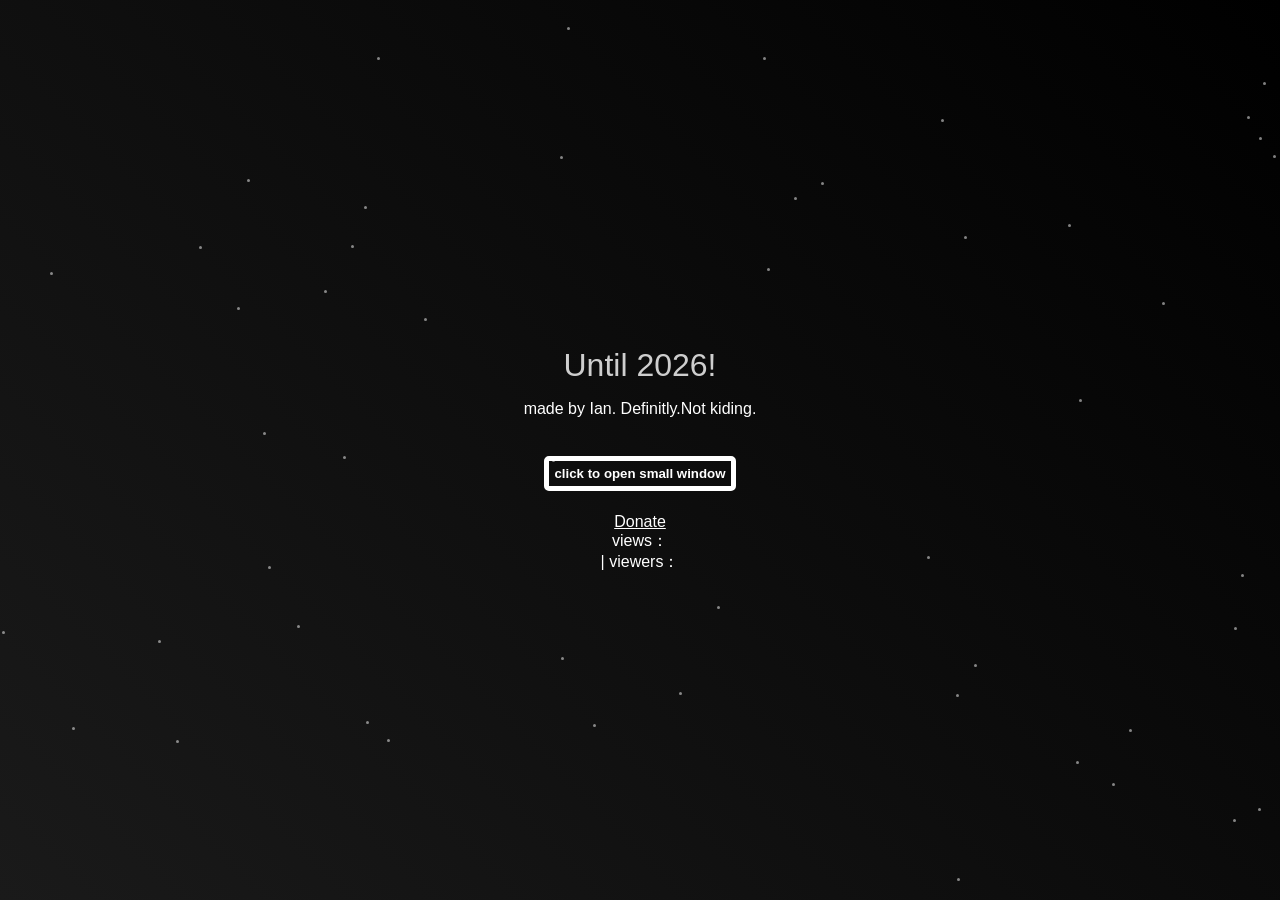
<file: 2026.html>
<!DOCTYPE html>
<html lang="en">
<head>
    <meta charset="UTF-8">
    <meta name="viewport" content="width=device-width, initial-scale=1.0">
    <title>New Year Countdown</title>
    <style>
        body {
            margin: 0;
            height: 100vh;
            background: linear-gradient(45deg, #1a1a1a, #000000);
            display: flex;
            flex-direction: column;
            justify-content: center;
            align-items: center;
            color: #fff;
            font-family: Arial, sans-serif;
            overflow: hidden;
        }

        .countdown {
            font-size: 5em;
            text-align: center;
            animation: glow 2s ease-in-out infinite;
        }

        .message {
            font-size: 2em;
            margin-top: 20px;
            opacity: 0.8;
        }

        @keyframes glow {
            0%, 100% { text-shadow: 0 0 10px #fff, 0 0 20px #fff, 0 0 30px #00ff00; }
            50% { text-shadow: 0 0 20px #fff, 0 0 30px #00ff00, 0 0 40px #00ff00; }
        }

        .particle {
            position: absolute;
            width: 3px;
            height: 3px;
            background: white;
            border-radius: 50%;
            pointer-events: none;
            opacity: 0.5;
        }
    </style>
</head>
<body>
    <div class="countdown" id="countdown"></div>
    <div class="message">Until 2026!</div>
    <p style="bottom: 0px;">made by Ian. Definitly.Not kiding.</p>
    <h5 onclick="swin()" style="border: 5px solid #fff;border-radius: 5px;padding: 5px;">click to open small window</h6>
    <a style="color: #fff;"href="https://ifdian.net/a/__CSEC__">Donate</a>
    <script async src="//busuanzi.ibruce.info/busuanzi/2.3/busuanzi.pure.mini.js"></script>
     views：<span id="busuanzi_value_site_pv"><i class="fa fa-spinner fa-spin"></i></span> | viewers：<span id="busuanzi_value_site_uv"><i class="fa fa-spinner fa-spin"></i></span>


    <script>
        // Create background particles
        function createParticle() {
            const particle = document.createElement('div');
            particle.className = 'particle';
            particle.style.left = Math.random() * window.innerWidth + 'px';
            particle.style.top = Math.random() * window.innerHeight + 'px';
            document.body.appendChild(particle);

            const angle = Math.random() * Math.PI * 2;
            const velocity = 0.5 + Math.random();
            let x = parseFloat(particle.style.left);
            let y = parseFloat(particle.style.top);

            function animate() {
                x += Math.cos(angle) * velocity;
                y += Math.sin(angle) * velocity;
                
                if (x < 0 || x > window.innerWidth || y < 0 || y > window.innerHeight) {
                    particle.remove();
                    createParticle();
                    return;
                }

                particle.style.left = x + 'px';
                particle.style.top = y + 'px';
                requestAnimationFrame(animate);
            }

            animate();
        }

        // Create initial particles
        for (let i = 0; i < 50; i++) {
            createParticle();
        }
        // Countdown function
        function setCountdown() {
            fetch("https://worldtimeapi.org/api/timezone/Etc/UTC")
            .then(response => response.json())
            .then(data => {
                // if(data["day_of_year"] < 365){
                //     document.getElementById('countdown').innerHTML = 
                // `${data["day_of_year"]} days till 2026`;
                // setInterval(() => {
                //     if (pip != undefined){
                //         pip.document.getElementById('countdown').innerHTML = 
                //         `${data["day_of_year"]} days till 2026`;
                //     }
                // }, 1000);
                // }else{
                    const newYear = new Date('2026-01-01T00:00:00+00:00');
                    now = new Date(data["unixtime"]* 1000);
                    setInterval(() => {
                        now = new Date(Date.parse(now) + 1000);
                        const distance = newYear - now;
                        const days = Math.floor(distance / (1000 * 60 * 60 * 24));
                        const hours = Math.floor((distance % (1000 * 60 * 60 * 24)) / (1000 * 60 * 60));
                        const minutes = Math.floor((distance % (1000 * 60 * 60)) / (1000 * 60));
                        const seconds = Math.floor((distance % (1000 * 60)) / 1000);
                        document.getElementById('countdown').innerHTML = 
                        `${days}D ${hours}H ${minutes}M ${seconds}S`;
                        if (pip != undefined){
                            pip.document.getElementById('countdown').innerHTML = 
                            `${days}D ${hours}H ${minutes}M ${seconds}S`;
                        }
                    }, 1000);
                // }
            })
        }
        async function swin(){
            pip = await window.documentPictureInPicture.requestWindow({height:50, width:300, title: "New Year Countdown"});
            style = document.createElement('style');
            style.innerHTML = `
                    body {
            margin: 0;
            height: 100vh;
            background: linear-gradient(45deg, #1a1a1a, #000000);
            display: flex;
            flex-direction: column;
            justify-content: center;
            align-items: center;
            color: #fff;
            font-family: Arial, sans-serif;
            overflow: hidden;
        }

        .countdown {
            font-size: 2em;
            text-align: center;
            /* animation: glow 2s ease-in-out infinite; */
        }

        .message {
            font-size: 2em;
            margin-top: 20px;
            opacity: 0.8;
        }

        @keyframes glow {
            0%, 100% { text-shadow: 0 0 10px #fff, 0 0 20px #fff, 0 0 30px #00ff00; }
            50% { text-shadow: 0 0 20px #fff, 0 0 30px #00ff00, 0 0 40px #00ff00; }
        }
            `;
        pip.document.body.appendChild(style);
        cd = document.createElement('div');
        cd.className = 'countdown';
        cd.id = 'countdown';
        pip.document.body.appendChild(cd);
        t = document.createElement('title');
        t.innerText = "New Year Countdown";
        pip.document.body.appendChild(t);
        // pip.document.body.appendChild(document.createElement('title').innerText = "New Year Countdown");
        }
        var now;
        var pip;
        setCountdown();
    </script>
</body>
</html>
</file>
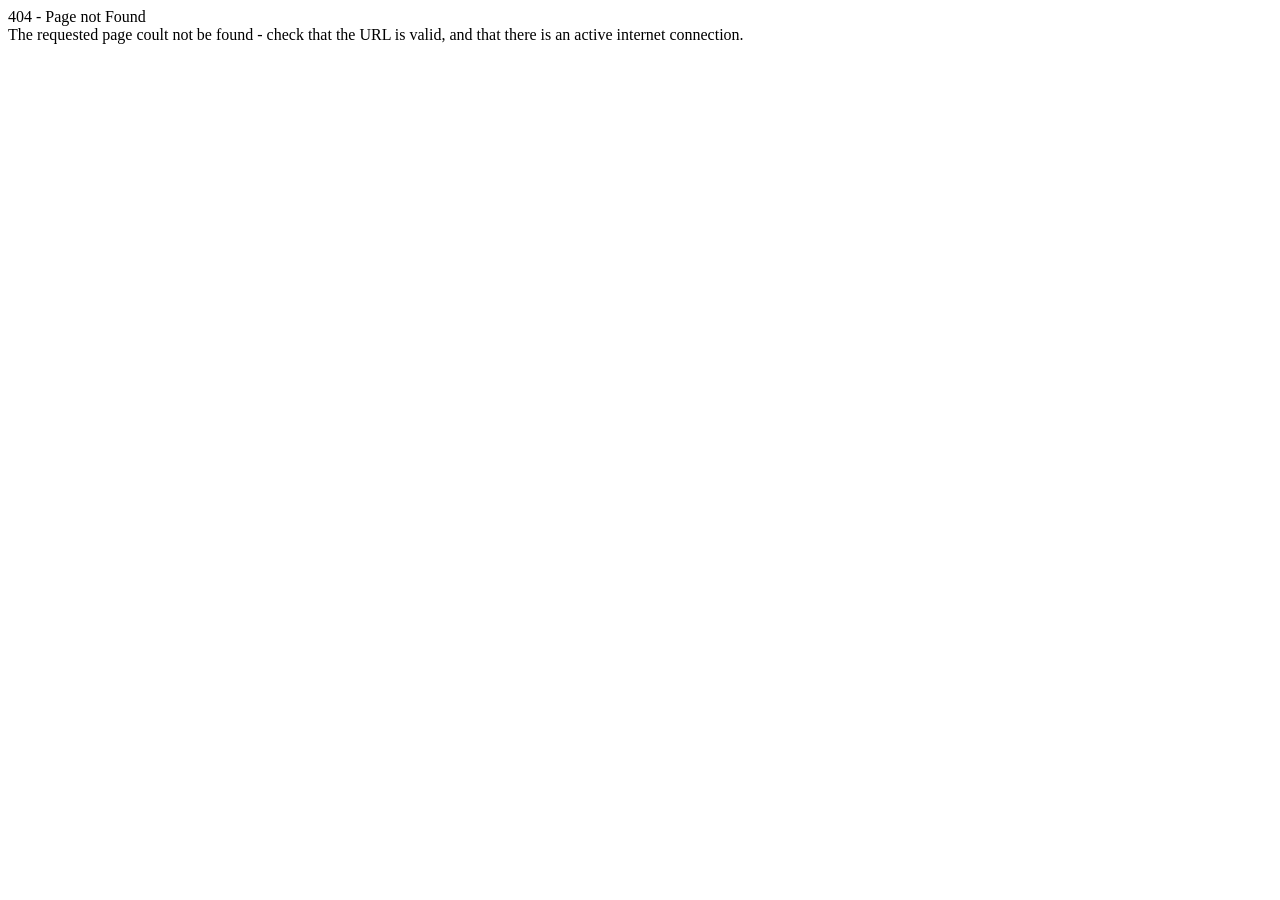
<file: 404Page.html>
<!DOCTYPE html PUBLIC "-//W3C//DTD XHTML 1.0 Transitional//EN" 
    "http://www.w3.org/TR/xhtml1/DTD/xhtml1-transitional.dtd">
<html xmlns="http://www.w3.org/1999/xhtml">
    <head>
        <rel="stylesheet" type="text/css" href="css/main.css" />
        <meta http-equiv="content-type" content="text/php; charset=utf-8" />

        <title>404 - Page Not Found</title>
    </head>

    <body>
        <div class="Container">
            <div class="Header">
                404 - Page not Found
            </div>

            <div class="Body">
                The requested page coult not be found - check that the URL is valid, and that there is an active internet connection.
            </div>
        </div>

    </body>

</html>
</file>
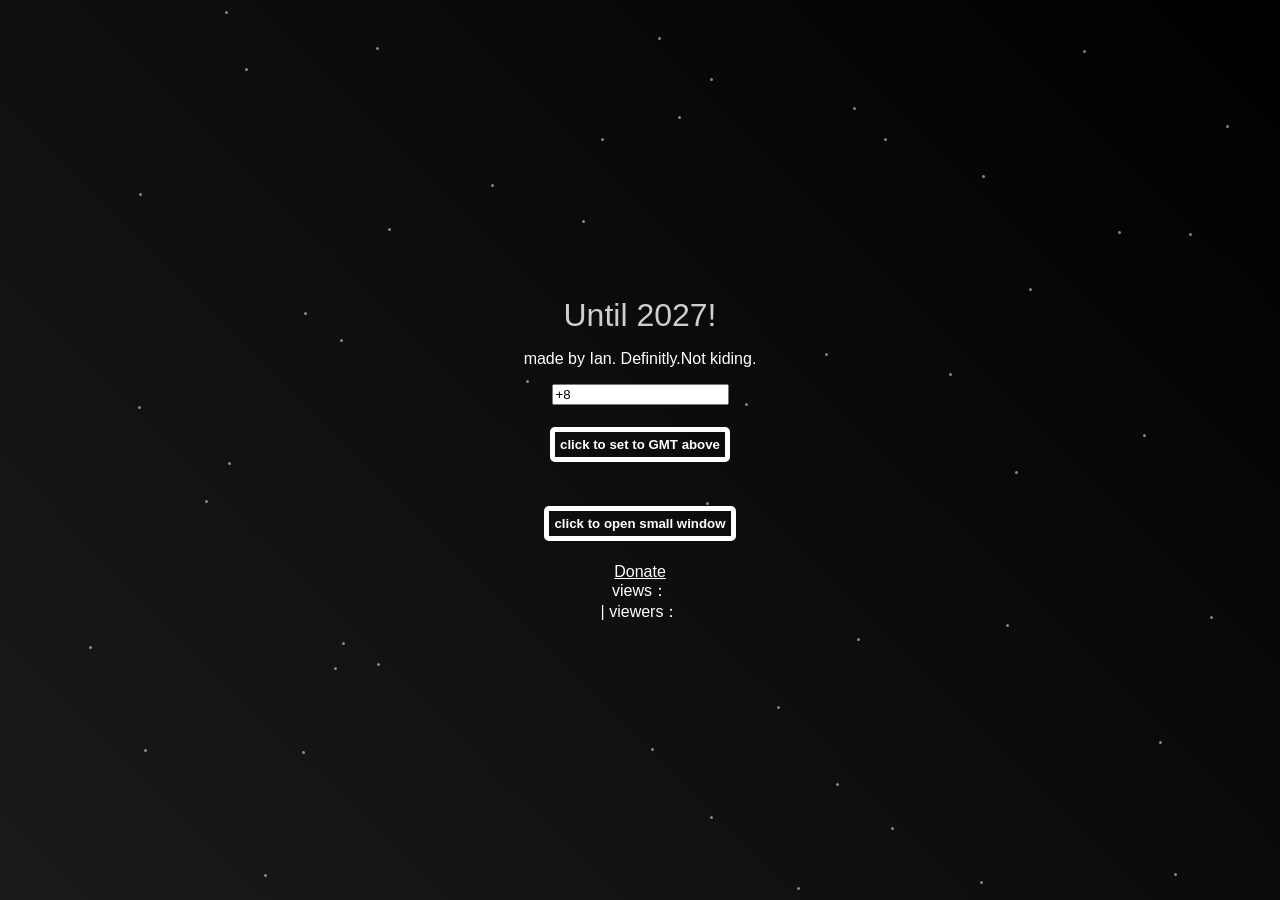
<file: newyearcountdown.html>
<!DOCTYPE html>
<html lang="en">
<head>
    <meta charset="UTF-8">
    <meta name="viewport" content="width=device-width, initial-scale=1.0">
    <title>New Year Countdown</title>
    <style>
        body {
            margin: 0;
            height: 100vh;
            background: linear-gradient(45deg, #1a1a1a, #000000);
            display: flex;
            flex-direction: column;
            justify-content: center;
            align-items: center;
            color: #fff;
            font-family: Arial, sans-serif;
            overflow: hidden;
        }

        .countdown {
            font-size: 5em;
            text-align: center;
            animation: glow 2s ease-in-out infinite;
        }

        .message {
            font-size: 2em;
            margin-top: 20px;
            opacity: 0.8;
        }

        @keyframes glow {
            0%, 100% { text-shadow: 0 0 10px #fff, 0 0 20px #fff, 0 0 30px #00ff00; }
            50% { text-shadow: 0 0 20px #fff, 0 0 30px #00ff00, 0 0 40px #00ff00; }
        }

        .particle {
            position: absolute;
            width: 3px;
            height: 3px;
            background: white;
            border-radius: 50%;
            pointer-events: none;
            opacity: 0.5;
        }
    </style>
</head>
<body>
    <div class="countdown" id="countdown"></div>
    <div class="message">Until 2027!</div>
    <p style="bottom: 0px;">made by Ian. Definitly.Not kiding.</p>
    <input type="text" id="offset-input"  />
    <h5 onclick='refreshoffset()' style="border: 5px solid #fff;border-radius: 5px;padding: 5px;">click to set to GMT above</h6>
    <h5 onclick="swin()" style="border: 5px solid #fff;border-radius: 5px;padding: 5px;">click to open small window</h6>
    <a style="color: #fff;"href="https://ifdian.net/a/__CSEC__">Donate</a>
    <script async src="//busuanzi.ibruce.info/busuanzi/2.3/busuanzi.pure.mini.js"></script>
     views：<span id="busuanzi_value_site_pv"><i class="fa fa-spinner fa-spin"></i></span> | viewers：<span id="busuanzi_value_site_uv"><i class="fa fa-spinner fa-spin"></i></span>


    <script>
        document.getElementById("offset-input").value = "+8";
        var offset = 0;
        function set_offset(value) {
            offset = value;
        }
        function refreshoffset() {
            set_offset(Number(document.getElementById('offset-input').value)*60*60*1000);
        }
        // Create background particles
        function createParticle() {
            const particle = document.createElement('div');
            particle.className = 'particle';
            particle.style.left = Math.random() * window.innerWidth + 'px';
            particle.style.top = Math.random() * window.innerHeight + 'px';
            document.body.appendChild(particle);

            const angle = Math.random() * Math.PI * 2;
            const velocity = 0.5 + Math.random();
            let x = parseFloat(particle.style.left);
            let y = parseFloat(particle.style.top);

            function animate() {
                x += Math.cos(angle) * velocity;
                y += Math.sin(angle) * velocity;
                
                if (x < 0 || x > window.innerWidth || y < 0 || y > window.innerHeight) {
                    particle.remove();
                    createParticle();
                    return;
                }

                particle.style.left = x + 'px';
                particle.style.top = y + 'px';
                requestAnimationFrame(animate);
            }

            animate();
        }

        // Create initial particles
        for (let i = 0; i < 50; i++) {
            createParticle();
        }
        // Countdown function
        function setCountdown() {
            // fetch("https://worldtimeapi.org/api/timezone/Etc/UTC")
            fetch("https://1.s.csec.top:10097/api/utc")
            .then(response => response.json())
            .then(data => {
                // if(data["day_of_year"] < 365){
                //     document.getElementById('countdown').innerHTML = 
                // `${data["day_of_year"]} days till 2026`;
                // setInterval(() => {
                //     if (pip != undefined){
                //         pip.document.getElementById('countdown').innerHTML = 
                //         `${data["day_of_year"]} days till 2026`;
                //     }
                // }, 1000);
                // }else{
                    now = new Date(data["unixtime"]* 1000);
                    
                    // const newYear = new Date(String(now.getFullYear()) + '-01-01T00:00:00+00:00');
                    const newYear = new Date('2027-01-01T00:00:00+00:00');
                    setInterval(() => {
                        now = new Date(Date.parse(now) + 1000);
                        const distance = newYear - now - offset;
                        if (distance < 0) {
                            alert("happy new year!!!");
                            const newYear = new Date(String(now.getFullYear()) + '-01-01T00:00:00+00:00');
                        }
                        const days = Math.floor(distance / (1000 * 60 * 60 * 24));
                        const hours = Math.floor((distance % (1000 * 60 * 60 * 24)) / (1000 * 60 * 60));
                        const minutes = Math.floor((distance % (1000 * 60 * 60)) / (1000 * 60));
                        const seconds = Math.floor((distance % (1000 * 60)) / 1000);
                        document.getElementById('countdown').innerHTML = 
                        `${days}D ${hours}H ${minutes}M ${seconds}S`;
                        if (pip != undefined){
                            pip.document.getElementById('countdown').innerHTML = 
                            `${days}D ${hours}H ${minutes}M ${seconds}S`;
                        }
                    }, 1000);
                // }
            })
        }
        async function swin(){
            pip = await window.documentPictureInPicture.requestWindow({height:50, width:300, title: "New Year Countdown"});
            style = document.createElement('style');
            style.innerHTML = `
                    body {
            margin: 0;
            height: 100vh;
            background: linear-gradient(45deg, #1a1a1a, #000000);
            display: flex;
            flex-direction: column;
            justify-content: center;
            align-items: center;
            color: #fff;
            font-family: Arial, sans-serif;
            overflow: hidden;
        }

        .countdown {
            font-size: 2em;
            text-align: center;
            /* animation: glow 2s ease-in-out infinite; */
        }

        .message {
            font-size: 2em;
            margin-top: 20px;
            opacity: 0.8;
        }

        @keyframes glow {
            0%, 100% { text-shadow: 0 0 10px #fff, 0 0 20px #fff, 0 0 30px #00ff00; }
            50% { text-shadow: 0 0 20px #fff, 0 0 30px #00ff00, 0 0 40px #00ff00; }
        }
            `;
        pip.document.body.appendChild(style);
        cd = document.createElement('div');
        cd.className = 'countdown';
        cd.id = 'countdown';
        pip.document.body.appendChild(cd);
        t = document.createElement('title');
        t.innerText = "New Year Countdown";
        pip.document.body.appendChild(t);
        // pip.document.body.appendChild(document.createElement('title').innerText = "New Year Countdown");
        }
        var now;
        var pip;
        setCountdown();
    </script>
</body>
</html>
</file>
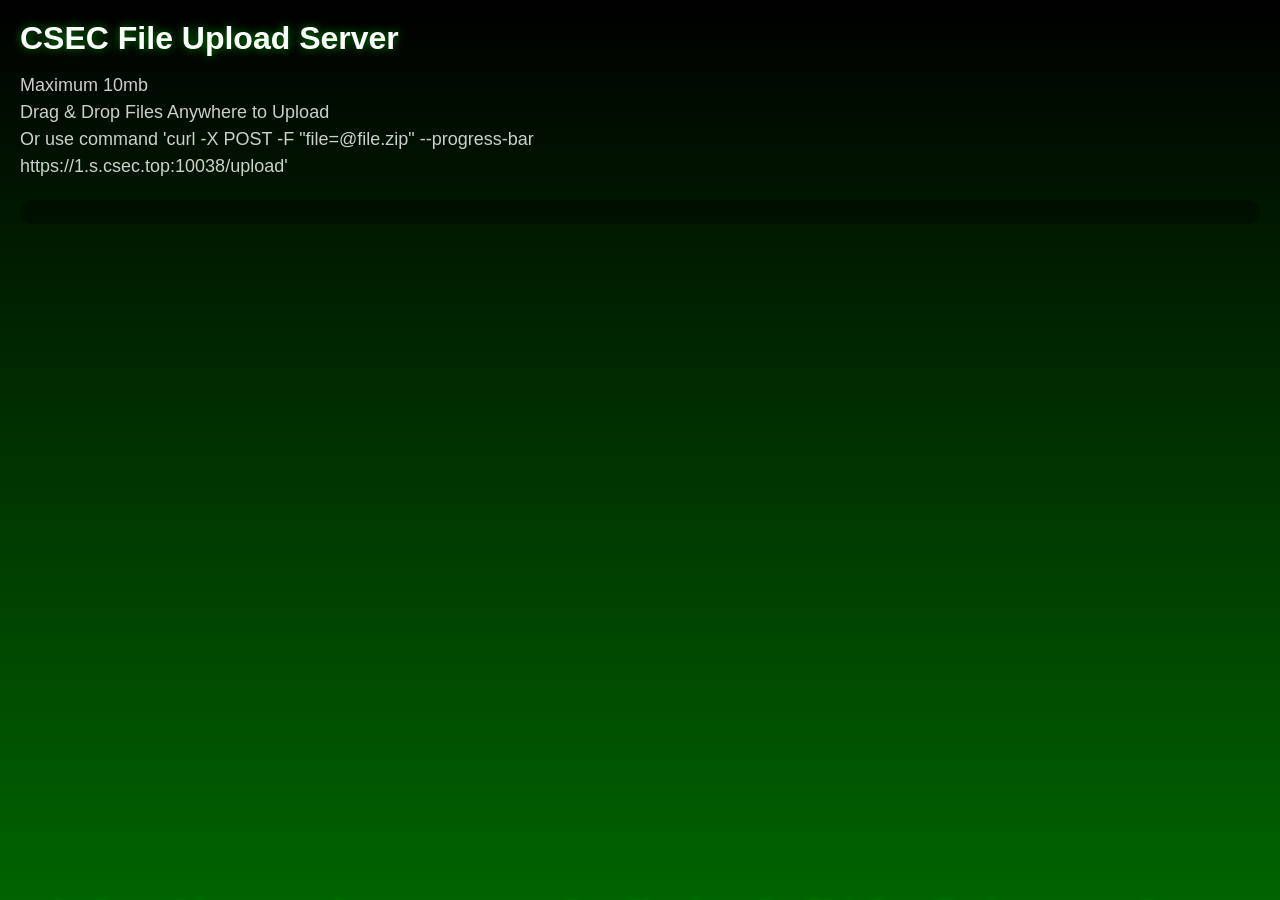
<file: upload.html>
<!DOCTYPE html>
<html lang="en">
<head>
    <meta charset="UTF-8">
    <meta name="viewport" content="width=device-width, initial-scale=1.0">
    <title>Secure File Upload</title>
    <style>
        * {
            margin: 0;
            padding: 0;
            box-sizing: border-box;
            font-family: 'Segoe UI', Tahoma, Geneva, Verdana, sans-serif;
        }

        body {
            min-height: 100vh;
            background: linear-gradient(to bottom, #000000, #006400);
            display: flex;
            justify-content: center;
            align-items: center;
            overflow: hidden;
            position: relative;
        }

        .upload-container {
            width: 100%;
            height: 100vh;
            display: flex;
            flex-direction: column;
            justify-content: left;
            align-items: left;
            position: relative;
            z-index: 10;
            padding: 20px;
        }

        .upload-area {
            width: 100%;
            height: 100%;
            display: flex;
            flex-direction: column;
            /* justify-content: center; */
            /* align-items: center; */
            /* background: rgba(255, 255, 255, 0.05); */
            /* backdrop-filter: blur(10px); */
            /* border: 3px dashed rgba(0, 255, 0, 0.3); */
            border-radius: 10px;
            cursor: pointer;
            transition: all 0.3s ease;
            text-align: left;
            position: relative;
        }

        .upload-area.dragover {
            background: rgba(255, 255, 255, 0.1);
            border-color: rgba(0, 255, 0, 0.7);
            box-shadow: 0 0 30px rgba(0, 255, 0, 0.2);
        }

        .upload-icon {
            font-size: 100px;
            color: #00ff00;
            margin-bottom: 20px;
            filter: drop-shadow(0 0 10px rgba(0, 255, 0, 0.5));
        }

        .upload-text {
            color: white;
            font-size: 32px;
            margin-bottom: 15px;
            font-weight: 600;
            text-shadow: 0 0 10px rgba(0, 255, 0, 0.5);
        }

        .upload-hint {
            color: rgba(255, 255, 255, 0.8);
            font-size: 18px;
            max-width: 600px;
            line-height: 1.5;
        }

        .file-input {
            display: none;
        }

        .upload-btn {
            background: linear-gradient(to bottom, #00cc00, #008800);
            color: white;
            border: none;
            padding: 15px 40px;
            border-radius: 50px;
            font-size: 18px;
            cursor: pointer;
            transition: all 0.3s ease;
            margin-top: 30px;
            box-shadow: 0 5px 15px rgba(0, 0, 0, 0.3);
        }

        .upload-btn:hover {
            transform: translateY(-3px);
            box-shadow: 0 8px 20px rgba(0, 0, 0, 0.4);
        }

        .progress-container {
            width: 80%;
            max-width: 500px;
            height: 10px;
            background: rgba(255, 255, 255, 0.2);
            border-radius: 5px;
            margin: 30px 0;
            overflow: hidden;
            display: none;
        }

        .progress-bar {
            height: 100%;
            background: linear-gradient(to right, #00ff00, #00cc00);
            width: 0%;
            transition: width 0.3s ease;
            border-radius: 5px;
            display: none;
        }

        .status-message {
            color: white;
            margin-top: 20px;
            min-height: 24px;
            font-size: 16px;
            padding: 10px 20px;
            border-radius: 20px;
            background: rgba(0, 0, 0, 0.3);
        }

        .arrows-container {
            position: fixed;
            bottom: 0;
            left: 0;
            width: 100%;
            height: 100%;
            pointer-events: none;
            z-index: 1;
        }

        .arrow {
            position: absolute;
            bottom: -50px;
            color: rgba(0, 255, 0, 0.4);
            font-size: 40px;
            animation: floatUp 6s linear infinite;
            text-shadow: 0 0 10px rgba(0, 255, 0, 0.5);
        }

        @keyframes floatUp {
            0% {
                transform: translateY(0) rotate(0deg);
                opacity: 0;
            }
            10% {
                opacity: 0.8;
            }
            90% {
                opacity: 0.8;
            }
            100% {
                transform: translateY(-100vh) rotate(0deg);
                opacity: 0;
            }
        }

        .file-info {
            color: rgba(255, 255, 255, 0.9);
            margin-top: 15px;
            font-size: 16px;
            background: rgba(0, 0, 0, 0.3);
            padding: 10px 20px;
            border-radius: 20px;
            display: none;
        }

        @media (max-width: 768px) {
            .upload-text {
                font-size: 24px;
            }
            
            .upload-hint {
                font-size: 16px;
                padding: 0 15px;
            }
            
            .upload-icon {
                font-size: 70px;
            }
            
            .upload-btn {
                padding: 12px 30px;
                font-size: 16px;
            }
        }
    </style>
</head>
<body>
    <div class="arrows-container" id="arrowsContainer"></div>
    
    <div class="upload-container">
        <div class="upload-area" id="uploadArea">
            <!-- <div class="upload-icon">⬆️</div> -->
            <h2 class="upload-text">CSEC File Upload Server</h2>
            <p class="upload-hint">Maximum 10mb</p>
            <p class="upload-hint">Drag & Drop Files Anywhere to Upload</p>
            <p class="upload-hint">Or use command 'curl -X POST -F "file=@file.zip" --progress-bar https://1.s.csec.top:10038/upload'</p>
            <!-- <p class="upload-hint">Supported files: documents, images, videos, archives (Max size: 100MB)</p> -->
            <input type="file" class="file-input" id="fileInput">
            <button class="upload-btn" style="display: none;">Or Click to Select Files</button>
            
            <div class="progress-container" id="progressContainer">
                <div class="progress-bar" id="progressBar"></div>
            </div>
            
            <div class="file-info" id="fileInfo"></div>
            <div class="status-message" id="statusMessage"></div>
        </div>
    </div>

    <script>
        // Create floating arrows
        function createArrows() {
            const arrowsContainer = document.getElementById('arrowsContainer');
            const arrowCount = 20;
            
            for (let i = 0; i < arrowCount; i++) {
                const arrow = document.createElement('div');
                arrow.className = 'arrow';
                arrow.innerHTML = '↑';
                arrow.style.left = Math.random() * 100 + '%';
                arrow.style.animationDelay = Math.random() * 5 + 's';
                arrow.style.animationDuration = (4 + Math.random() * 4) + 's';
                arrow.style.fontSize = 60 + 'px';
                arrowsContainer.appendChild(arrow);
            }
        }

        // Upload functionality
        document.addEventListener('DOMContentLoaded', function() {
            createArrows();
            
            const uploadArea = document.getElementById('uploadArea');
            const fileInput = document.getElementById('fileInput');
            const uploadBtn = document.querySelector('.upload-btn');
            const progressContainer = document.getElementById('progressContainer');
            const progressBar = document.getElementById('progressBar');
            const statusMessage = document.getElementById('statusMessage');
            const fileInfo = document.getElementById('fileInfo');
            
            // Click on upload area or button to trigger file input
            uploadArea.addEventListener('click', function() {
                fileInput.click();
            });
            
            uploadBtn.addEventListener('click', function(e) {
                e.stopPropagation(); // Prevent triggering the upload area click
                fileInput.click();
            });
            
            // Handle file selection
            fileInput.addEventListener('change', function() {
                if (this.files.length > 0) {
                    showFileInfo(this.files[0]);
                    uploadFile(this.files[0]);
                }
            });
            
            // Drag and drop functionality
            uploadArea.addEventListener('dragover', function(e) {
                e.preventDefault();
                uploadArea.classList.add('dragover');
            });
            
            uploadArea.addEventListener('dragleave', function() {
                uploadArea.classList.remove('dragover');
            });
            
            uploadArea.addEventListener('drop', function(e) {
                e.preventDefault();
                uploadArea.classList.remove('dragover');
                
                if (e.dataTransfer.files.length > 0) {
                    showFileInfo(e.dataTransfer.files[0]);
                    uploadFile(e.dataTransfer.files[0]);
                }
            });
            
            // Show file information
            function showFileInfo(file) {
                const fileSize = (file.size / (1024 * 1024)).toFixed(2);
                fileInfo.innerHTML = `Selected file: <strong>${file.name}</strong> (${fileSize} MB)`;
                fileInfo.style.display = 'block';
            }
            
            // File upload function
            function uploadFile(file) {
                // Check file size (limit to 100MB)
                if (file.size > 100 * 1024 * 1024) {
                    statusMessage.textContent = 'File too large. Maximum size is 100MB.';
                    statusMessage.style.color = '#ff5555';
                    return;
                }
                
                const formData = new FormData();
                formData.append('file', file);
                
                // Show progress bar
                progressContainer.style.display = 'block';
                progressBar.style.width = '0%';
                statusMessage.textContent = 'Uploading...';
                statusMessage.style.color = '#ffffff';
                
                // Create XMLHttpRequest for upload with progress tracking
                const xhr = new XMLHttpRequest();
                
                xhr.upload.addEventListener('progress', function(e) {
                    if (e.lengthComputable) {
                        const percentComplete = (e.loaded / e.total) * 100;
                        progressBar.style.width = percentComplete + '%';
                    }
                });
                
                xhr.addEventListener('load', function() {
                    if (xhr.status === 200) {
                        statusMessage.textContent = 'Upload successful!';
                        statusMessage.style.color = '#00ff00';
                    } else {
                        statusMessage.textContent = 'Upload failed. Please try again.';
                        statusMessage.style.color = '#ff5555';
                    }
                    
                    // Hide progress bar after a delay
                    setTimeout(function() {
                        progressContainer.style.display = 'none';
                    }, 5000);
                });
                
                xhr.addEventListener('error', function() {
                    statusMessage.textContent = 'Upload error. Please check your connection.';
                    statusMessage.style.color = '#ff5555';
                    
                    setTimeout(function() {
                        progressContainer.style.display = 'none';
                    }, 5000);
                });
                
                // Send the request
                xhr.open('POST', 'https://1.s.csec.top:10038/upload');
                xhr.send(formData);
            }
        });
    </script>
</body>
</html>
</file>
